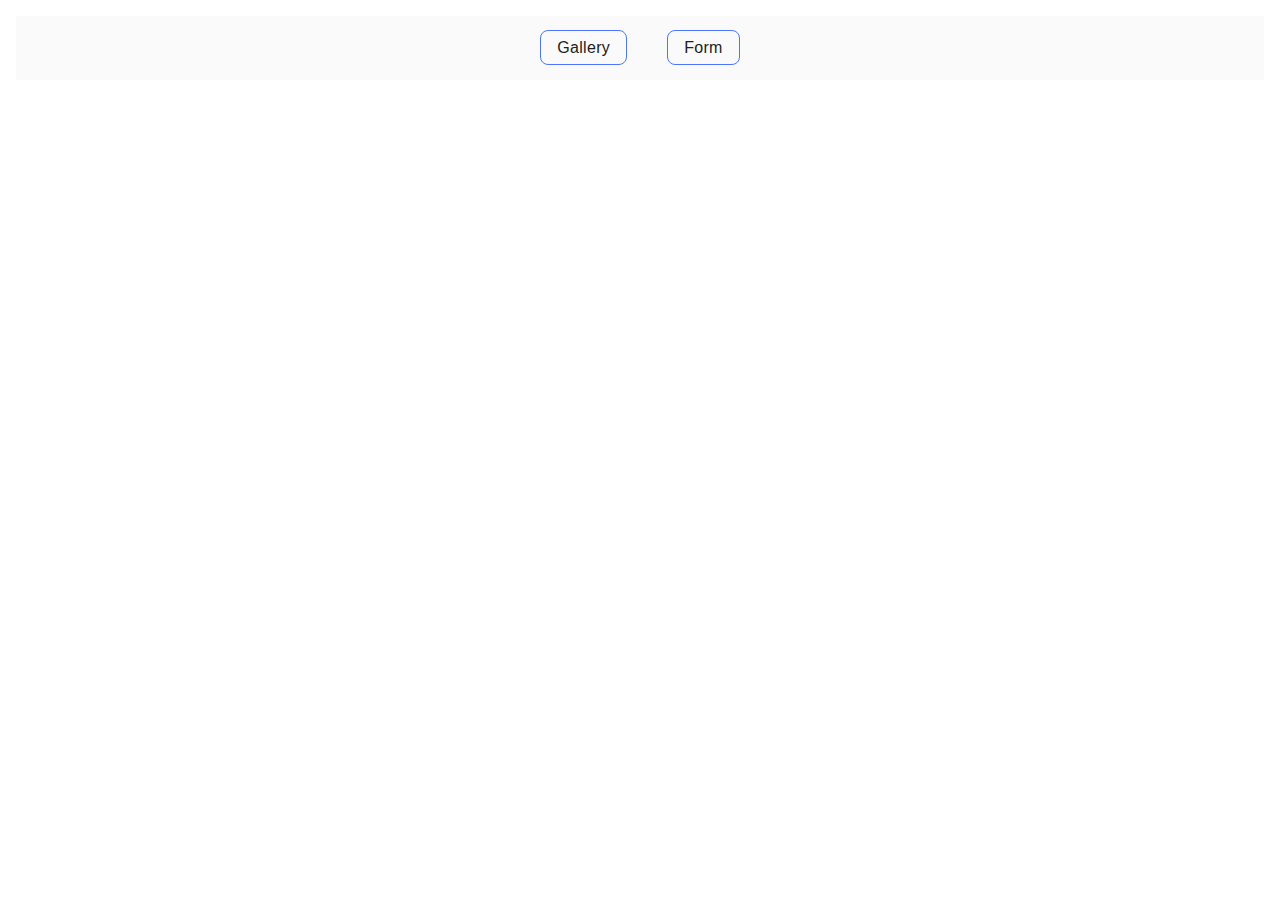
<file: src/index.html>
<!DOCTYPE html>
<html lang="en">
  <head>
    <meta charset="UTF-8" />
    <link rel="icon" type="image/svg+xml" href="/favicon.svg" />
    <meta name="viewport" content="width=device-width, initial-scale=1.0" />
    <title>Vanilla App Template</title>
    <link rel="stylesheet" href="./css/styles.css" />
  </head>
  <body>
    <section>
      <header class="header">
        <nav class="nav">
          <ul class="nav-list">
            <li class="nav-item">
              <a href="./1-gallery.html" class="nav-link">Gallery</a>
            </li>

            <li class="nav-item">
              <a href="./2-form.html" class="nav-link">Form</a>
            </li>
          </ul>
        </nav>
      </header>
    </section>
  </body>
</html>
</file>
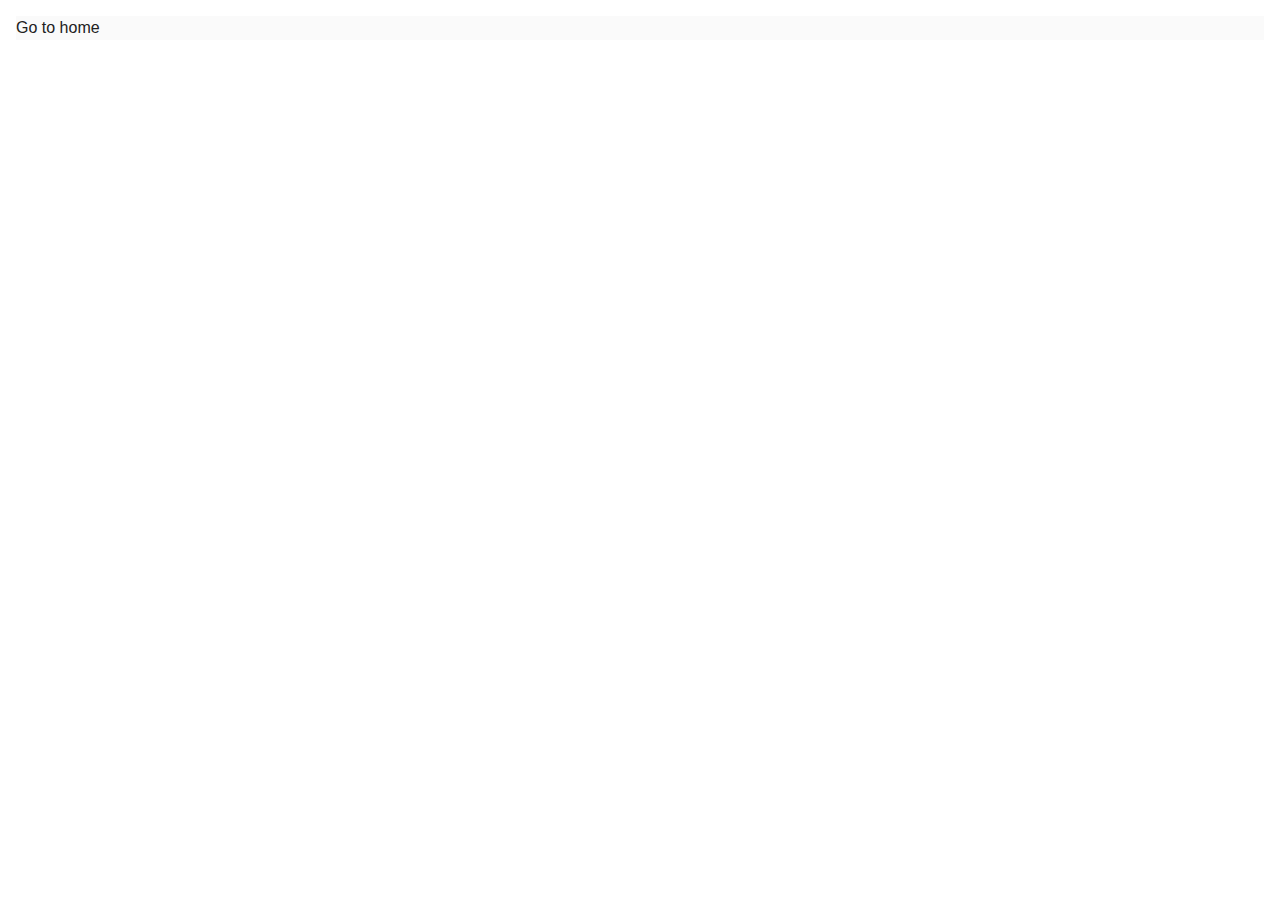
<file: src/1-gallery.html>
<!DOCTYPE html>
<html lang="en">
  <head>
    <meta charset="UTF-8" />
    <meta http-equiv="X-UA-Compatible" content="IE=edge" />
    <meta name="viewport" content="width=device-width, initial-scale=1.0" />
    <title>Gallery</title>
    <link rel="stylesheet" href="./css/styles.css" />
  </head>
  <body>
    <section>
      <a href="./index.html">Go to home</a>
      <ul class="gallery"></ul>
    </section>
    <script type="module" src="./js/1-gallery.js"></script>
  </body>
</html>
</file>
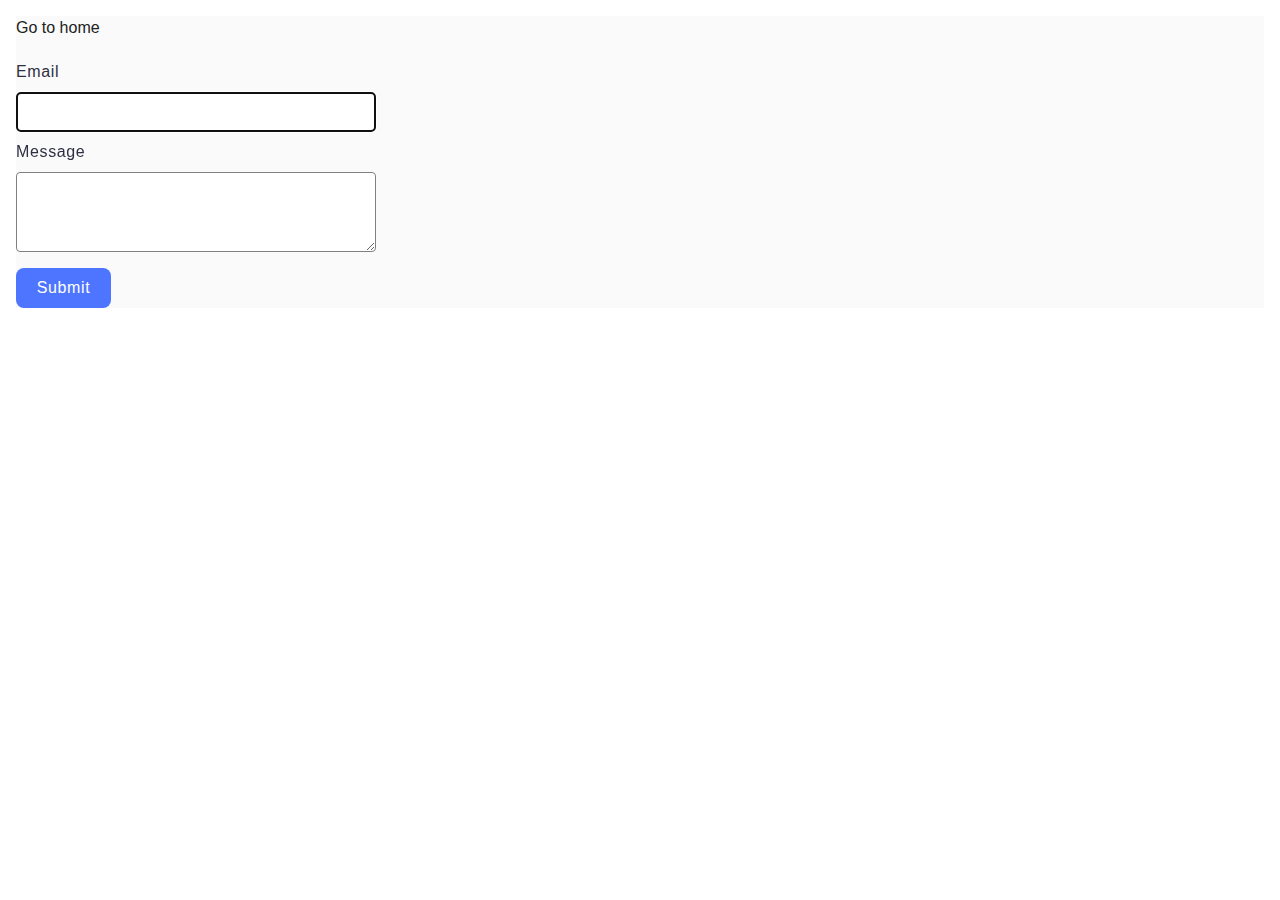
<file: src/2-form.html>
<!DOCTYPE html>
<html lang="en">
  <head>
    <meta charset="UTF-8" />
    <meta http-equiv="X-UA-Compatible" content="IE=edge" />
    <meta name="viewport" content="width=device-width, initial-scale=1.0" />
    <title>Form</title>
    <link rel="stylesheet" href="./css/styles.css" />
  </head>
  <body>
    <section>
      <a href="./index.html">Go to home</a>
      <form class="feedback-form" autocomplete="off">
        <label class="form-label">
          Email
          <input class="form-email" type="email" name="email" autofocus />
        </label>
        <label class="form-label">
          Message
          <textarea class="form-message" name="message" rows="8"></textarea>
        </label>
        <button class="form-btn" type="submit">Submit</button>
      </form>
    </section>
    <script type="module" src="./js/2-form.js"></script>
  </body>
</html>
</file>
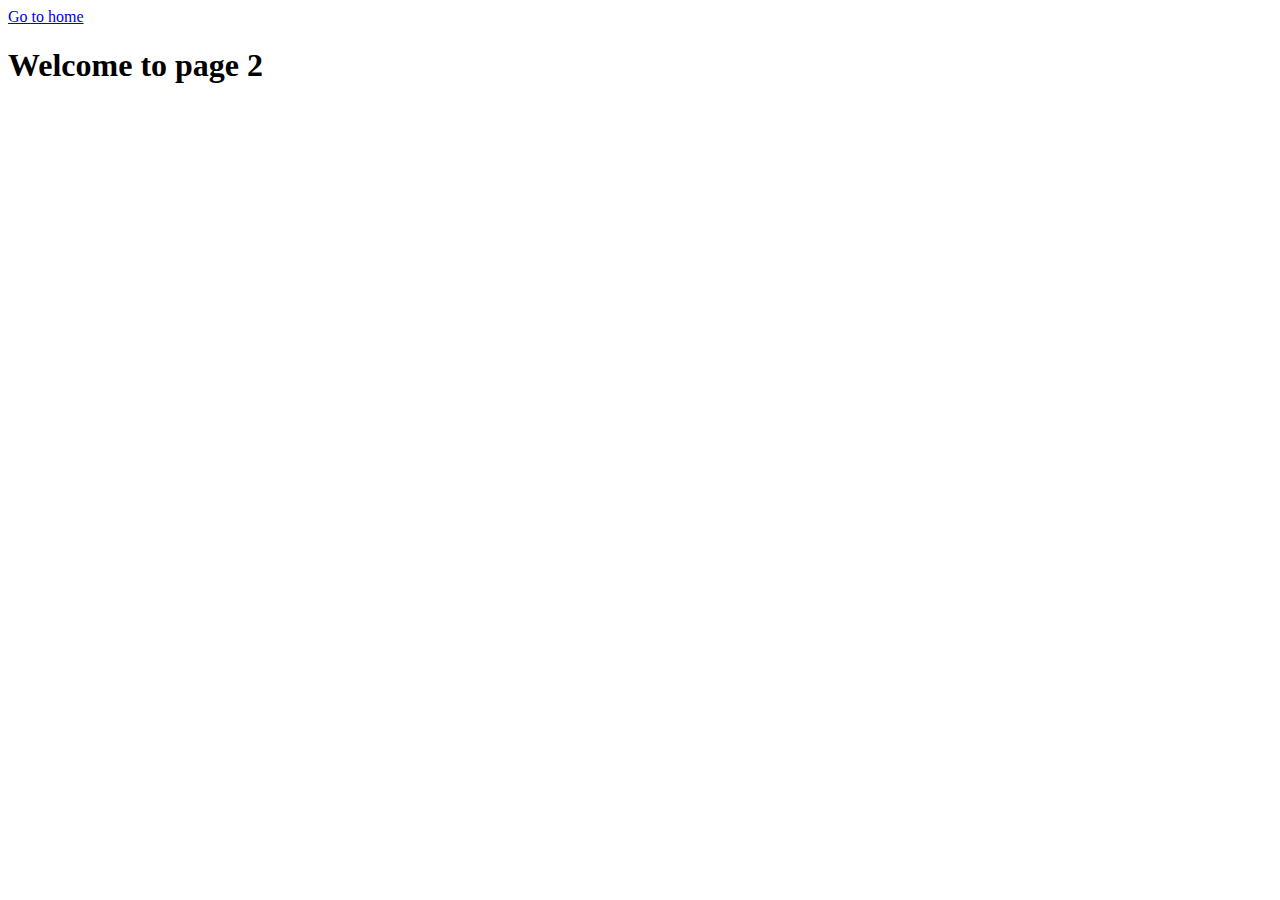
<file: src/page-2.html>
<!DOCTYPE html>
<html lang="en">
  <head>
    <meta charset="UTF-8" />
    <meta http-equiv="X-UA-Compatible" content="IE=edge" />
    <meta name="viewport" content="width=device-width, initial-scale=1.0" />
    <title>Page 2</title>
  </head>
  <body>
    <section>
      <a href="./index.html">Go to home</a>
      <h1>Welcome to page 2</h1>
    </section>
  </body>
</html>
</file>
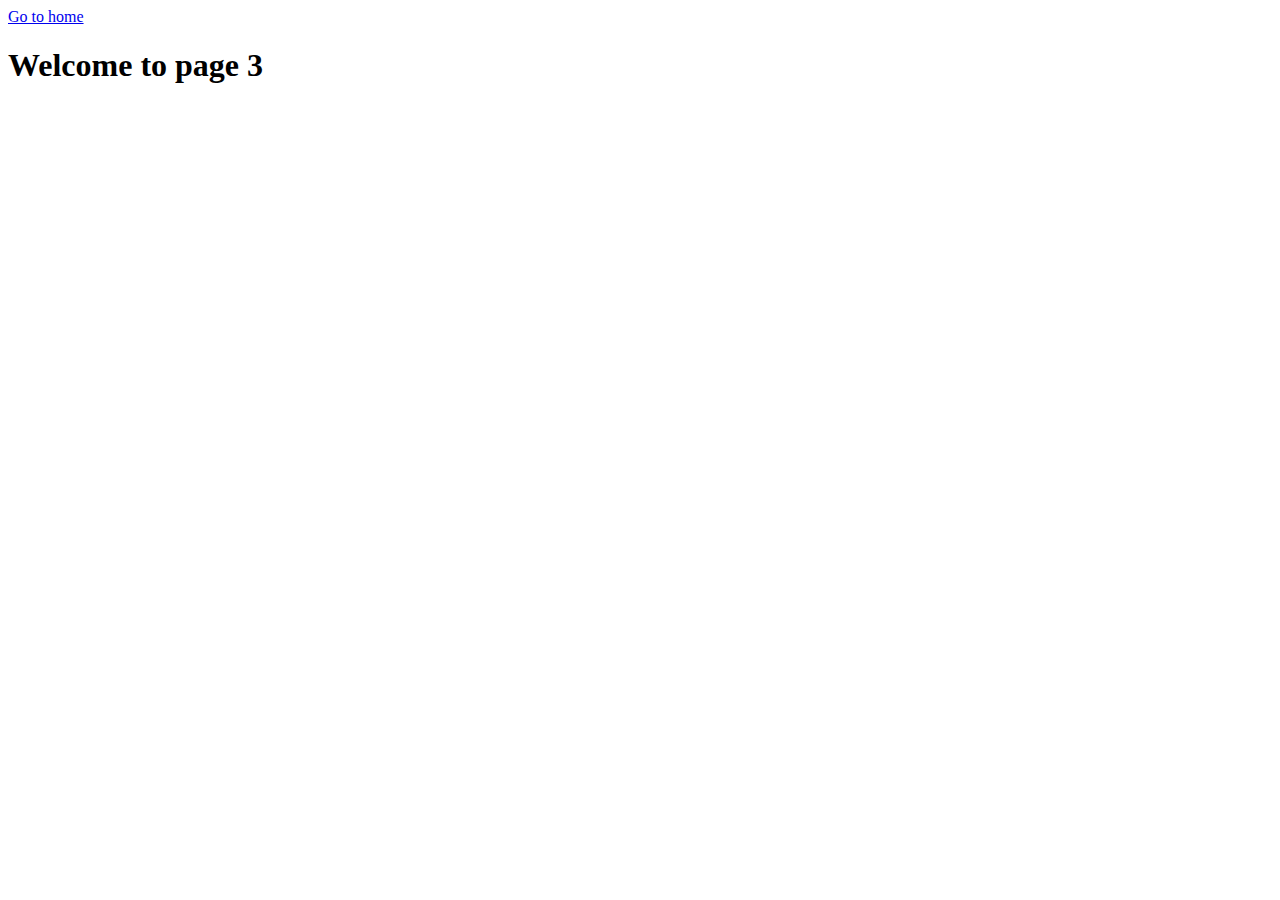
<file: src/page-3.html>
<!DOCTYPE html>
<html lang="en">
  <head>
    <meta charset="UTF-8" />
    <meta http-equiv="X-UA-Compatible" content="IE=edge" />
    <meta name="viewport" content="width=device-width, initial-scale=1.0" />
    <title>Page 3</title>
  </head>
  <body>
    <section>
      <a href="./index.html">Go to home</a>
      <h1>Welcome to page 3</h1>
    </section>
  </body>
</html>
</file>
<file: src/css/styles.css>
/**
  |============================
  | include css partials with
  | default @import url()
  |============================
*/
@import url('./reset.css');
@import url('./header.css');

:root {
  font-family: Inter, Avenir, Helvetica, Arial, sans-serif;
  font-size: 16px;
  line-height: 24px;
  font-weight: 400;

  color: #242424;
  background-color: rgba(255, 255, 255, 0.87);

  font-synthesis: none;
  text-rendering: optimizeLegibility;
  -webkit-font-smoothing: antialiased;
  -moz-osx-font-smoothing: grayscale;
  -webkit-text-size-adjust: 100%;
}

* {
  box-sizing: border-box;
}

body {
  margin: 16px;
  font-family: -apple-system, BlinkMacSystemFont, 'Segoe UI', Roboto, Oxygen,
    Ubuntu, Cantarell, 'Open Sans', 'Helvetica Neue', sans-serif;
  -webkit-font-smoothing: antialiased;
  -moz-osx-font-smoothing: grayscale;
  background-color: #fafafa;
  color: #212121;
  line-height: 1.5;
}

.gallery {
  display: flex;
  flex-wrap: wrap;
  gap: 24px;

  justify-content: center;
}

.gallery-item {
  flex-basis: calc((100% - 24px) / 4);
}

.gallery-image {
  width: 100%;
  height: 100%;
  object-fit: cover;
  display: block;
}

.gallery-link {
  cursor: pointer;
}

.feedback-form {
  display: flex;
  flex-direction: column;
  gap: 8px;
  margin-top: 20px;
}

.form-label {
  display: flex;
  flex-direction: column;
  gap: 8px;
  font-weight: 400;
  font-size: 16px;
  line-height: 1.5;
  letter-spacing: 0.04em;
  color: #2e2f42;
}

.form-email {
  border: 1px solid #808080;
  border-radius: 4px;
  width: 360px;
  height: 40px;
  padding: 8px 16px;
}

.form-message {
  border: 1px solid #808080;
  border-radius: 4px;
  width: 360px;
  height: 80px;
  padding: 8px 16px;
}

.form-btn {
  border-radius: 8px;
  padding: 8px 16px;
  width: 95px;
  height: 40px;
  background-color: #4e75ff;
  font-weight: 500;
  font-size: 16px;
  line-height: 1.5;
  letter-spacing: 0.04em;
  color: #fff;
  border: none;
  margin-top: 8px;
}

.form-btn:hover {
  background-color: #6c8cff;
}
</file>
